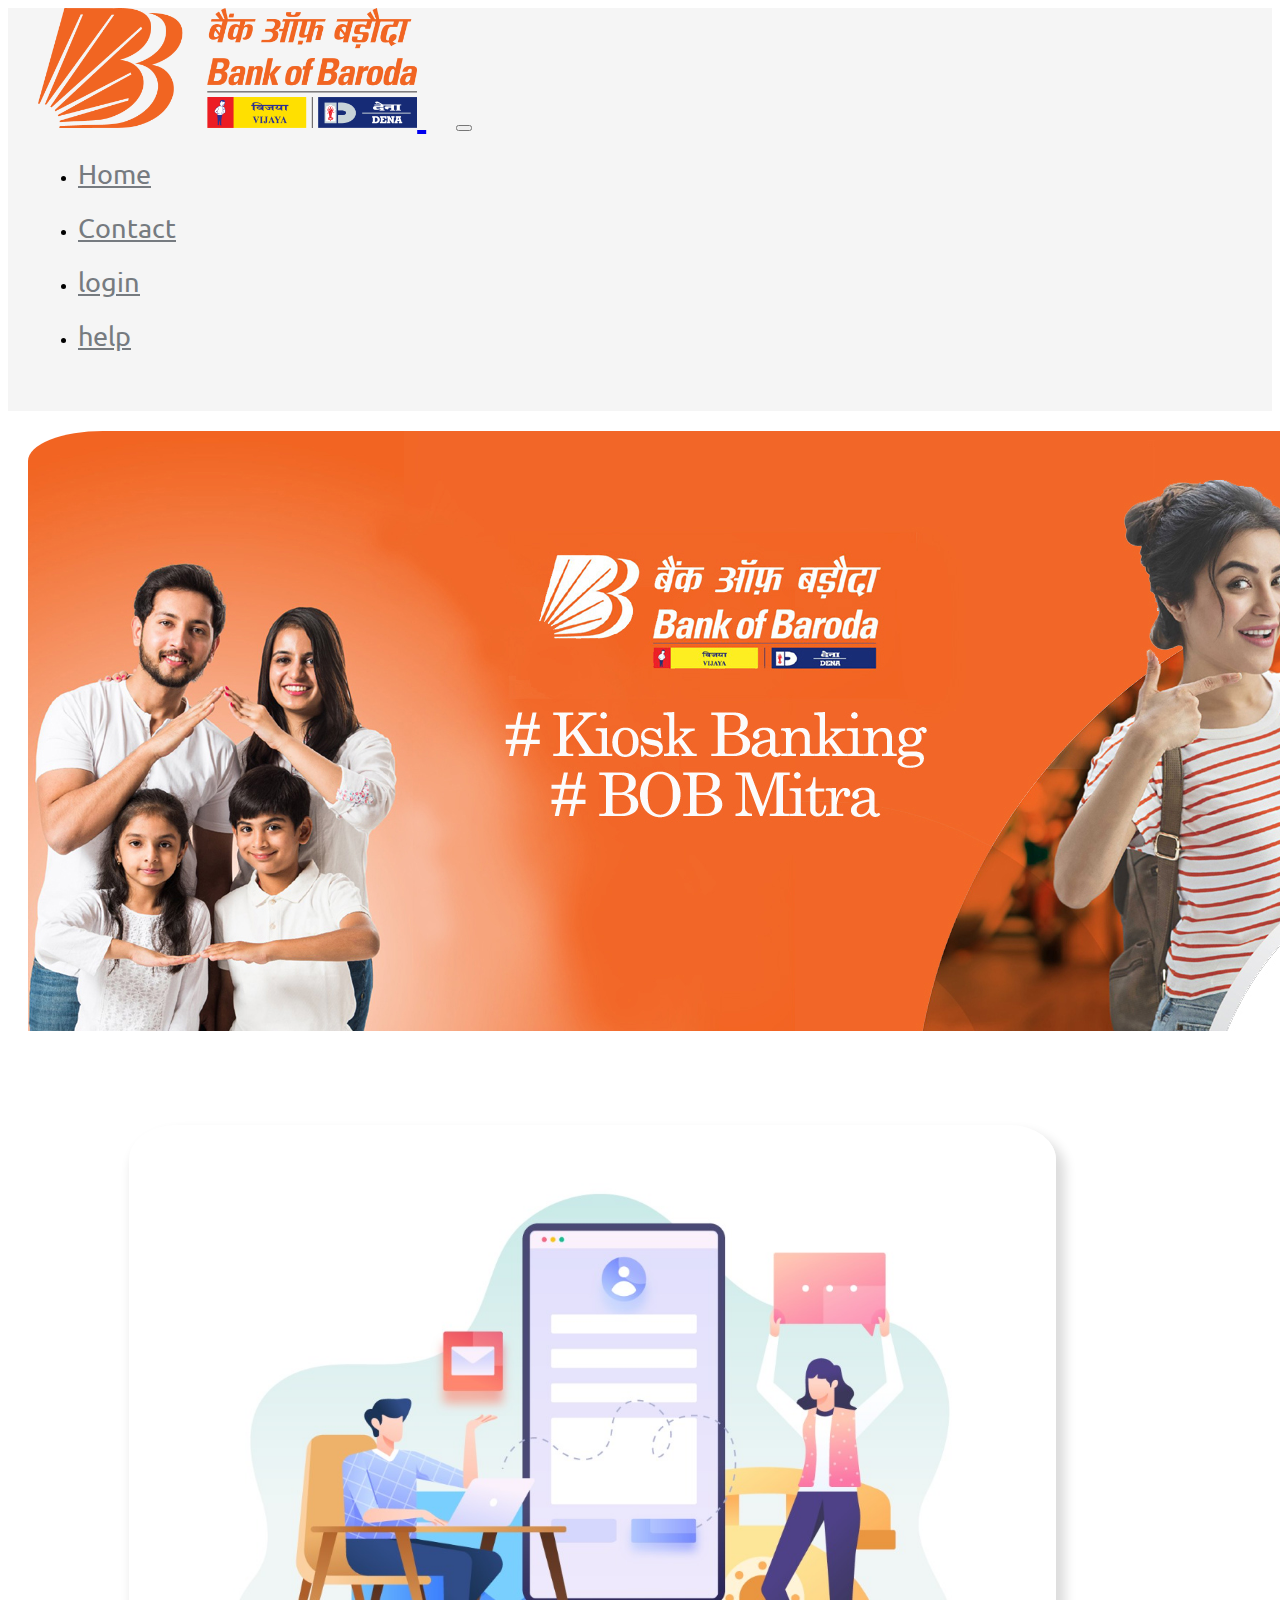
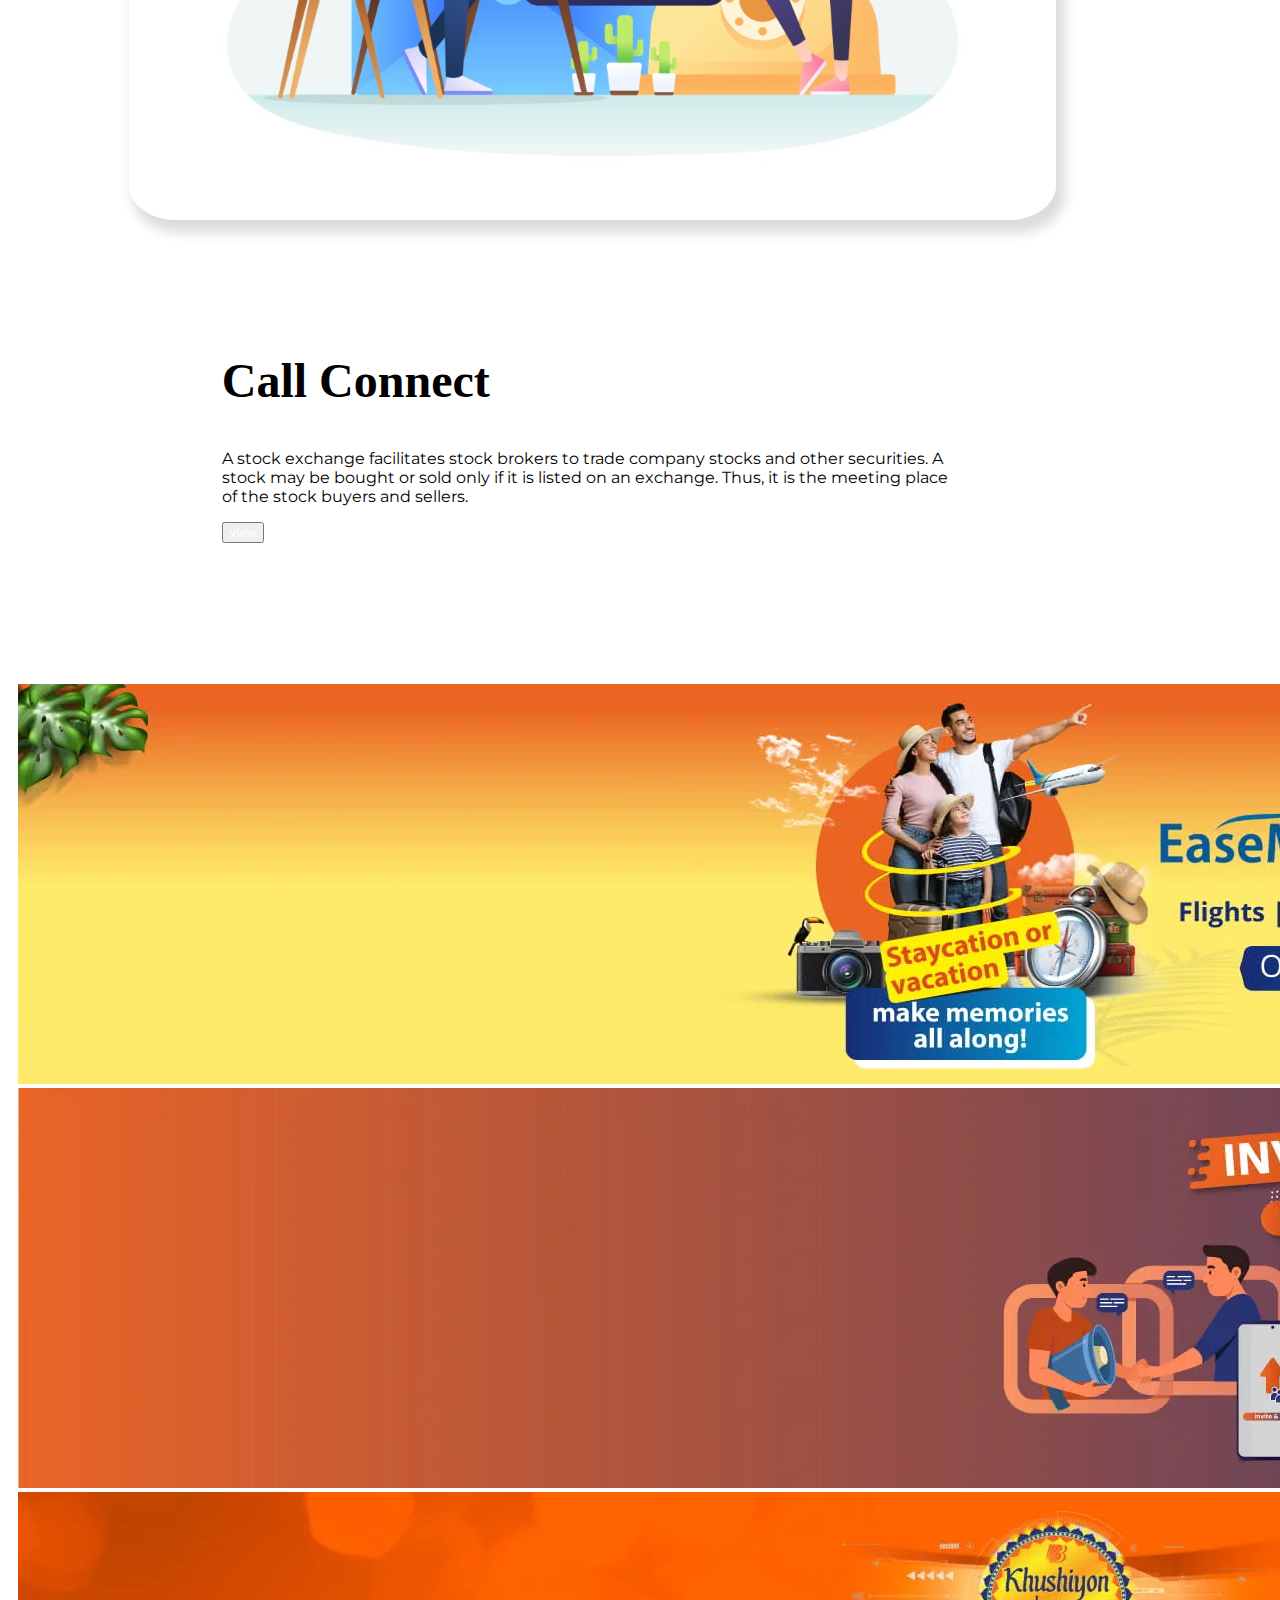
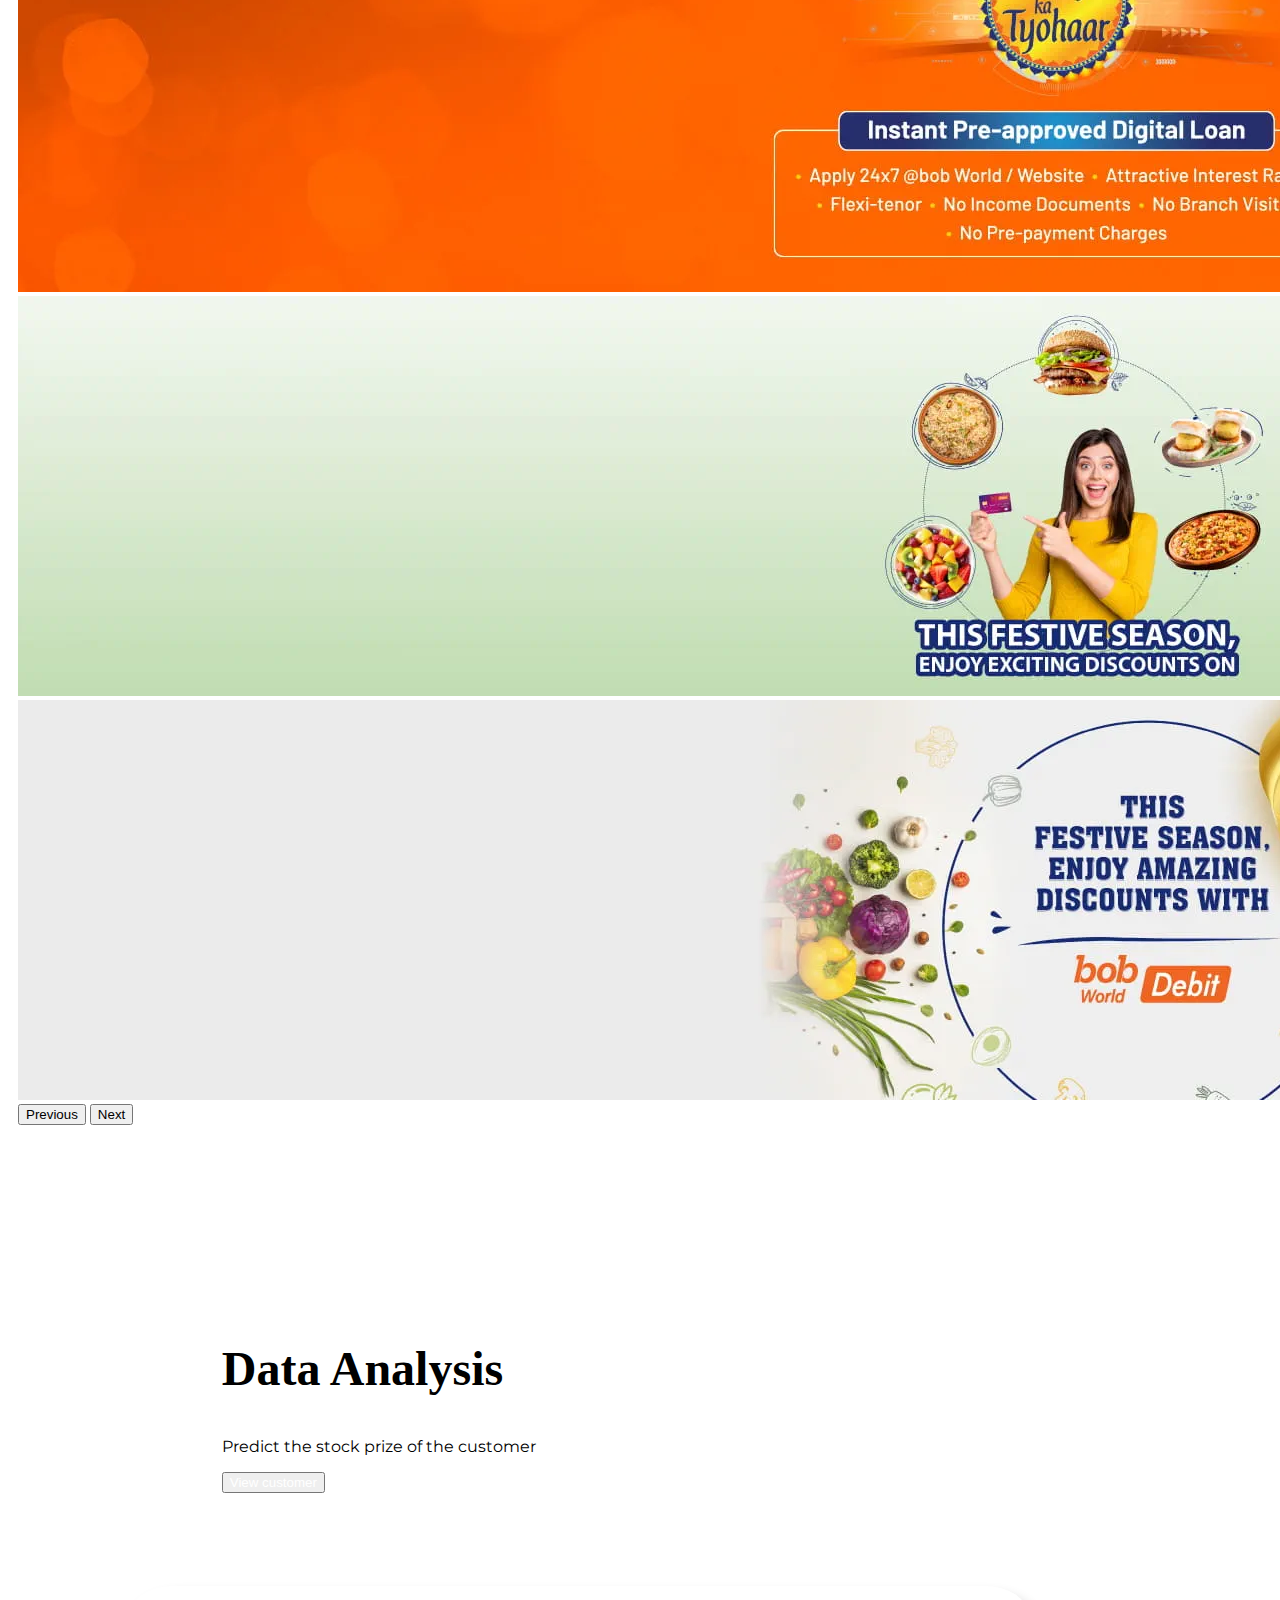
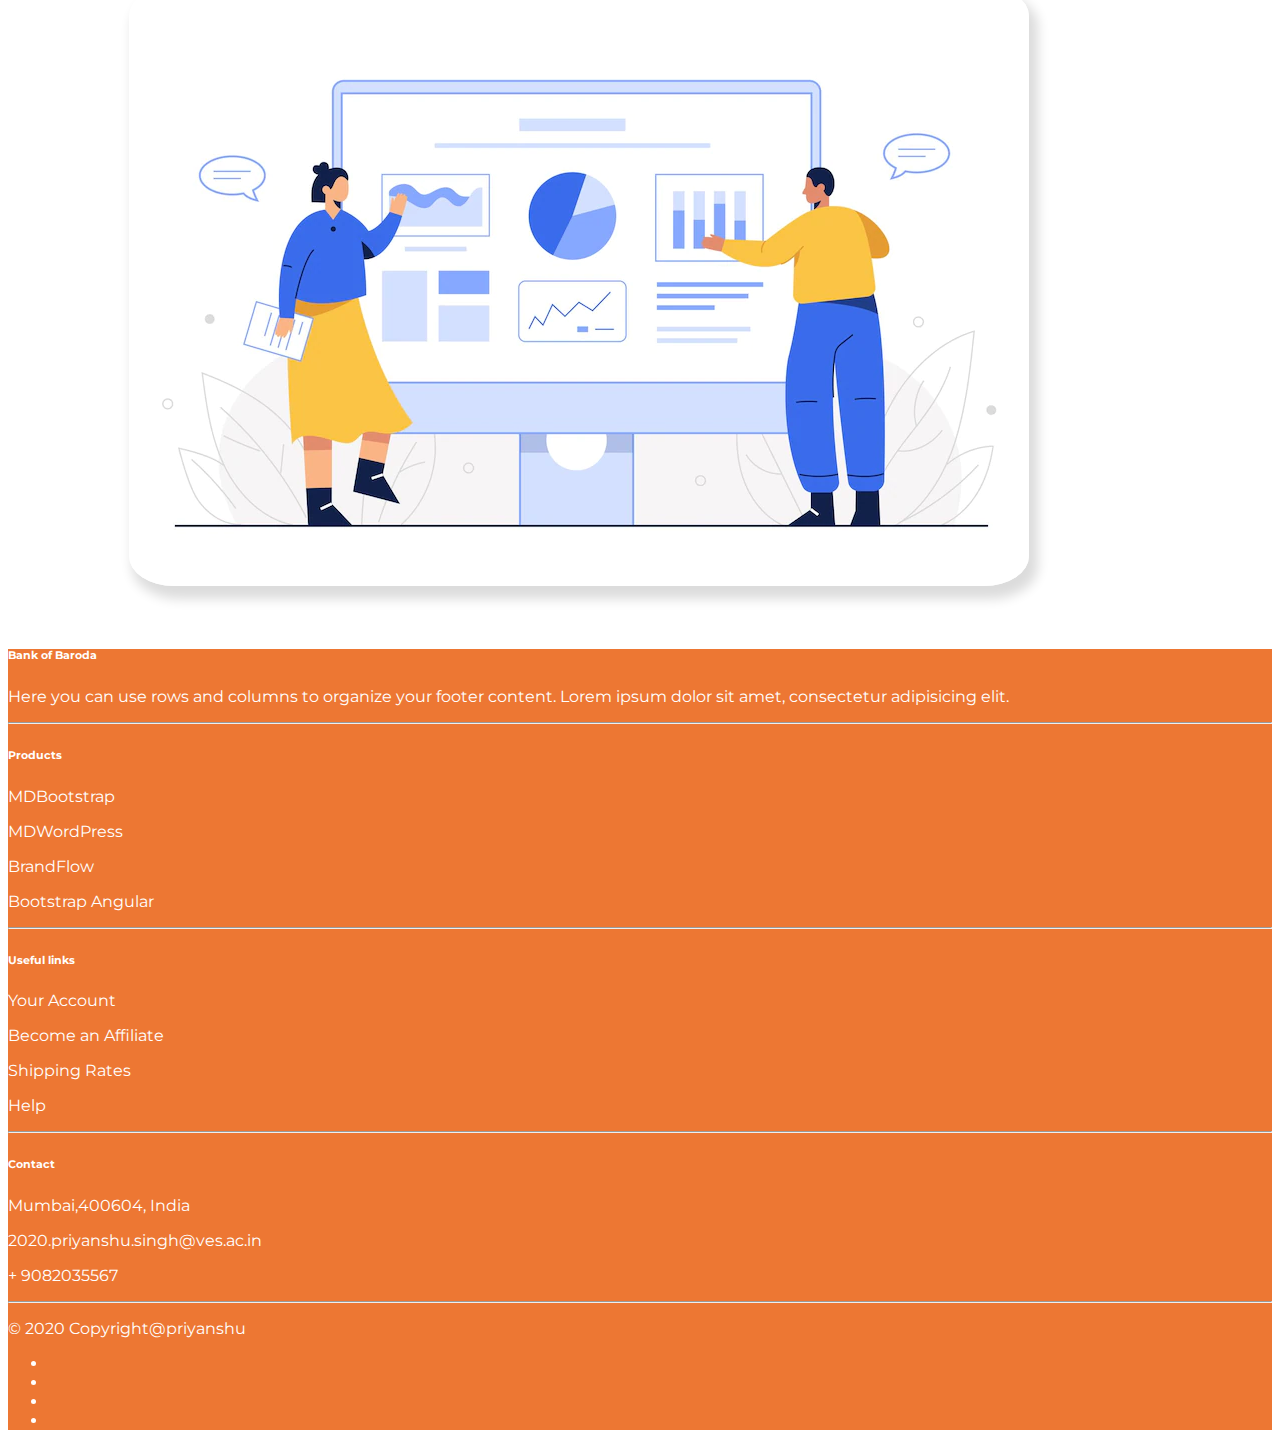
<file: templates/index.html>
<!DOCTYPE html>
<html lang="en">

<head>
    <meta charset="UTF-8">
    <meta http-equiv="X-UA-Compatible" content="IE=edge">
    <meta name="viewport" content="width=device-width, initial-scale=1.0">
    <title>BOB</title>

    <link rel="stylesheet" href="/static/style.css">
    <!-- bootsrap  -->
    <link rel="stylesheet" href="https://cdn.jsdelivr.net/npm/bootstrap@5.2.2/dist/css/bootstrap.min.css"
        integrity="sha384-Zenh87qX5JnK2Jl0vWa8Ck2rdkQ2Bzep5IDxbcnCeuOxjzrPF/et3URy9Bv1WTRi" crossorigin="anonymous">
    <!-- script of bootstrap -->
    <script src="https://cdn.jsdelivr.net/npm/bootstrap@5.2.2/dist/js/bootstrap.min.js"
        integrity="sha384-IDwe1+LCz02ROU9k972gdyvl+AESN10+x7tBKgc9I5HFtuNz0wWnPclzo6p9vxnk"
        crossorigin="anonymous"></script>
    <!-- google fonts  -->
    <link rel="preconnect" href="https://fonts.googleapis.com">
    <link rel="preconnect" href="https://fonts.gstatic.com" crossorigin>
    <link href="https://fonts.googleapis.com/css2?family=Ubuntu&display=swap" rel="stylesheet">
    <link href="https://fonts.googleapis.com/css2?family=Montserrat:ital,wght@1,200&family=Ubuntu&display=swap"
        rel="stylesheet">

    <!-- font awesome  -->


    <link rel="stylesheet" href="https://use.fontawesome.com/releases/v5.15.4/css/all.css"
        integrity="sha384-DyZ88mC6Up2uqS4h/KRgHuoeGwBcD4Ng9SiP4dIRy0EXTlnuz47vAwmeGwVChigm" crossorigin="anonymous" />

    <script src="https://code.jquery.com/jquery-3.2.1.slim.min.js"
        integrity="sha384-KJ3o2DKtIkvYIK3UENzmM7KCkRr/rE9/Qpg6aAZGJwFDMVNA/GpGFF93hXpG5KkN"
        crossorigin="anonymous"></script>
    <script src="https://cdnjs.cloudflare.com/ajax/libs/popper.js/1.12.9/umd/popper.min.js"
        integrity="sha384-ApNbgh9B+Y1QKtv3Rn7W3mgPxhU9K/ScQsAP7hUibX39j7fakFPskvXusvfa0b4Q"
        crossorigin="anonymous"></script>
    <script src="https://maxcdn.bootstrapcdn.com/bootstrap/4.0.0/js/bootstrap.min.js"
        integrity="sha384-JZR6Spejh4U02d8jOt6vLEHfe/JQGiRRSQQxSfFWpi1MquVdAyjUar5+76PVCmYl"
        crossorigin="anonymous"></script>


</head>

<body>
    <!-- navbar  -->

    <section id="section-navbar   ">
        <nav class="navbar navbar-custom navbar-expand-lg navbar-light ">
            <a class="navbar-brand text-white" href="#">
                <img class="logo-image" src="/static/image/bank-of-baroda-logo-bob.png">
            </a>
            <button class="navbar-toggler" type="button" data-toggle="collapse" data-target="#navbarNavAltMarkup"
                aria-controls="navbarNavAltMarkup" aria-expanded="false" aria-label="Toggle navigation">
                <span class="navbar-toggler-icon"></span>
            </button>
            <div class="collapse navbar-collapse" id="navbarNavAltMarkup">
                <ul class="navbar-nav ms-auto ">
                    <li class="nav-item">
                        <a class=" nav-link active text-light" href="/">Home</a>
                    </li>
                    <li class="nav-item">
                        <a class="nav-link text-light" href="#">Contact</a>
                    </li>
                    <li class="nav-item">
                        <a class="nav-link text-light" href="/transaction">login</a>
                    </li>
                    <li class="nav-item">
                        <a class=" nav-link text-light" href="#">help</a>
                    </li>
                </ul>

            </div>
        </nav>
    </section>

    <!-- middle section  -->
    <section id="section-middile">
        <div class="container image-container">
            <img class="img-fluid image-box" src="/static/image/bannerFinal.jpg" alt="">
        </div>


    </section>
    <!-- call centre  -->
    <section id="customer-section-1">
        <div class="container-fluid">
            <div class="row">
                <div class="col-lg-6">
                    <img class="image-title " src="/static/image/call.jpg">
                </div>
                <div class="col-lg-6">
                    <div class="customer-container">
                        <h1 class="big-heading">Call Connect </h1>
                        <p>
                            A stock exchange facilitates stock brokers to trade company stocks and other securities. A
                            stock may be bought or sold only if it is listed on an exchange. Thus, it is the meeting
                            place of the stock buyers and sellers.


                        </p>
                        <button type="button" class="btn btn-primary btn-lg"><a class="login-button" href="/callcenter">
                                view </a></button>
                    </div>
                </div>
            </div>
        </div>
    </section>

    <!-- carosal  -->
    <section id="section-carosal">
        <div id="carouselExampleControls" class="carousel slide" data-bs-ride="carousel">
            <div class="carousel-inner">
                <div class="carousel-item active">
                    <img src="/static/image/1.webp" class="d-block w-100" alt="...">
                </div>
                <div class="carousel-item">
                    <img src="/static/image/2.webp" class="d-block w-100" alt="...">
                </div>
                <div class="carousel-item">
                    <img src="/static/image/3.webp" class="d-block w-100" alt="...">
                </div>
                <div class="carousel-item">
                    <img src="/static/image/4.webp" class="d-block w-100" alt="...">
                </div>
                <div class="carousel-item">
                    <img src="/static/image/5.webp" class="d-block w-100" alt="...">
                </div>
            </div>
            <button class="carousel-control-prev" type="button" data-bs-target="#carouselExampleControls"
                data-bs-slide="prev">
                <span class="carousel-control-prev-icon" aria-hidden="true"></span>
                <span class="visually-hidden">Previous</span>
            </button>
            <button class="carousel-control-next" type="button" data-bs-target="#carouselExampleControls"
                data-bs-slide="next">
                <span class="carousel-control-next-icon" aria-hidden="true"></span>
                <span class="visually-hidden">Next</span>
            </button>
        </div>

    </section>
    <!-- power pi  -->
    <section id="customer-section-2">
        <div class="container-fluid">
            <div class="row">

                <div class="col-lg-6">
                    <div class="customer-container">
                        <h1 class="big-heading">Data Analysis</h1>
                        <p>
                            Predict the stock prize of the customer
                        </p>
                        <button type="button" class="btn btn-primary btn-lg"><a class="login-button"
                                href="/predict">View
                                customer</a></button>
                    </div>
                </div>
                <div class="col-lg-6">
                    <img class="image-title " src="/static/image/8.webp">
                </div>
            </div>
        </div>
    </section>

    <!-- call center section  -->






    <!-- footer section  -->
    <section id="footersection">
        <!-- Footer -->
        <footer class="page-footer font-small mdb-color pt-4">

            <!-- Footer Links -->
            <div class="container text-center text-md-left">

                <!-- Footer links -->
                <div class="row text-center text-md-left mt-3 pb-3">

                    <!-- Grid column -->
                    <div class="col-md-3 col-lg-3 col-xl-3 mx-auto mt-3">
                        <h6 class="text-uppercase mb-4 font-weight-bold">Bank of Baroda</h6>
                        <!-- <img class="logo-image" src="/static/image/bank-of-baroda-logo-bob.png" alt=""> -->
                        <p>Here you can use rows and columns to organize your footer content. Lorem ipsum dolor sit
                            amet,
                            consectetur
                            adipisicing elit.</p>
                    </div>
                    <!-- Grid column -->

                    <hr class="w-100 clearfix d-md-none">

                    <!-- Grid column -->
                    <div class="col-md-2 col-lg-2 col-xl-2 mx-auto mt-3">
                        <h6 class="text-uppercase mb-4 font-weight-bold">Products</h6>
                        <p>
                            <a class="footer-link" href="#!">MDBootstrap</a>
                        </p>
                        <p>
                            <a class="footer-link" href="#!">MDWordPress</a>
                        </p>
                        <p>
                            <a class="footer-link" href="#!">BrandFlow</a>
                        </p>
                        <p>
                            <a class="footer-link" href="#!">Bootstrap Angular</a>
                        </p>
                    </div>
                    <!-- Grid column -->

                    <hr class="w-100 clearfix d-md-none">

                    <!-- Grid column -->
                    <div class="col-md-3 col-lg-2 col-xl-2 mx-auto mt-3">
                        <h6 class="text-uppercase mb-4 font-weight-bold">Useful links</h6>
                        <p>
                            <a class="footer-link" href="#!">Your Account</a>
                        </p>
                        <p>
                            <a class="footer-link" href="#!">Become an Affiliate</a>
                        </p>
                        <p>
                            <a class="footer-link" href="#!">Shipping Rates</a>
                        </p>
                        <p>
                            <a class="footer-link" href="#!">Help</a>
                        </p>
                    </div>

                    <!-- Grid column -->
                    <hr class="w-100 clearfix d-md-none">

                    <!-- Grid column -->
                    <div class="col-md-4 col-lg-3 col-xl-3 mx-auto mt-3">
                        <h6 class="text-uppercase mb-4 font-weight-bold">Contact</h6>
                        <p>
                            <i class="fas fa-home mr-3"></i> Mumbai,400604, India
                        </p>
                        <p>
                            <i class="fas fa-envelope mr-3"></i> 2020.priyanshu.singh@ves.ac.in
                        </p>
                        <p>
                            <i class="fas fa-phone mr-3"></i> + 9082035567
                        </p>

                    </div>
                    <!-- Grid column -->

                </div>
                <!-- Footer links -->

                <hr>

                <!-- Grid row -->
                <div class="row d-flex align-items-center">

                    <!-- Grid column -->
                    <div class="col-md-7 col-lg-8">

                        <!--Copyright-->
                        <p class="text-center text-md-left">© 2020 Copyright@priyanshu

                        </p>

                    </div>
                    <!-- Grid column -->

                    <!-- Grid column -->
                    <div class="col-md-5 col-lg-4 ml-lg-0">

                        <!-- Social buttons -->
                        <div class="text-center text-md-right">
                            <ul class="list-unstyled list-inline">
                                <li class="list-inline-item">
                                    <a class="footer-link btn-floating btn-sm rgba-white-slight mx-1">
                                        <i class="fab fa-facebook-f"></i>
                                    </a>
                                </li>
                                <li class="list-inline-item">
                                    <a class="footer-link btn-floating btn-sm rgba-white-slight mx-1">
                                        <i class="fab fa-twitter"></i>
                                    </a>
                                </li>
                                <li class="list-inline-item">
                                    <a class="footer-link btn-floating btn-sm rgba-white-slight mx-1">
                                        <i class="fab fa-google-plus-g"></i>
                                    </a>
                                </li>
                                <li class="list-inline-item">
                                    <a class="footer-link btn-floating btn-sm rgba-white-slight mx-1">
                                        <i class="fab fa-linkedin-in"></i>
                                    </a>
                                </li>
                            </ul>
                        </div>

                    </div>
                    <!-- Grid column -->

                </div>
                <!-- Grid row -->

            </div>
            <!-- Footer Links -->

        </footer>
        <!-- Footer -->
    </section>
</body>

</html>
</file>
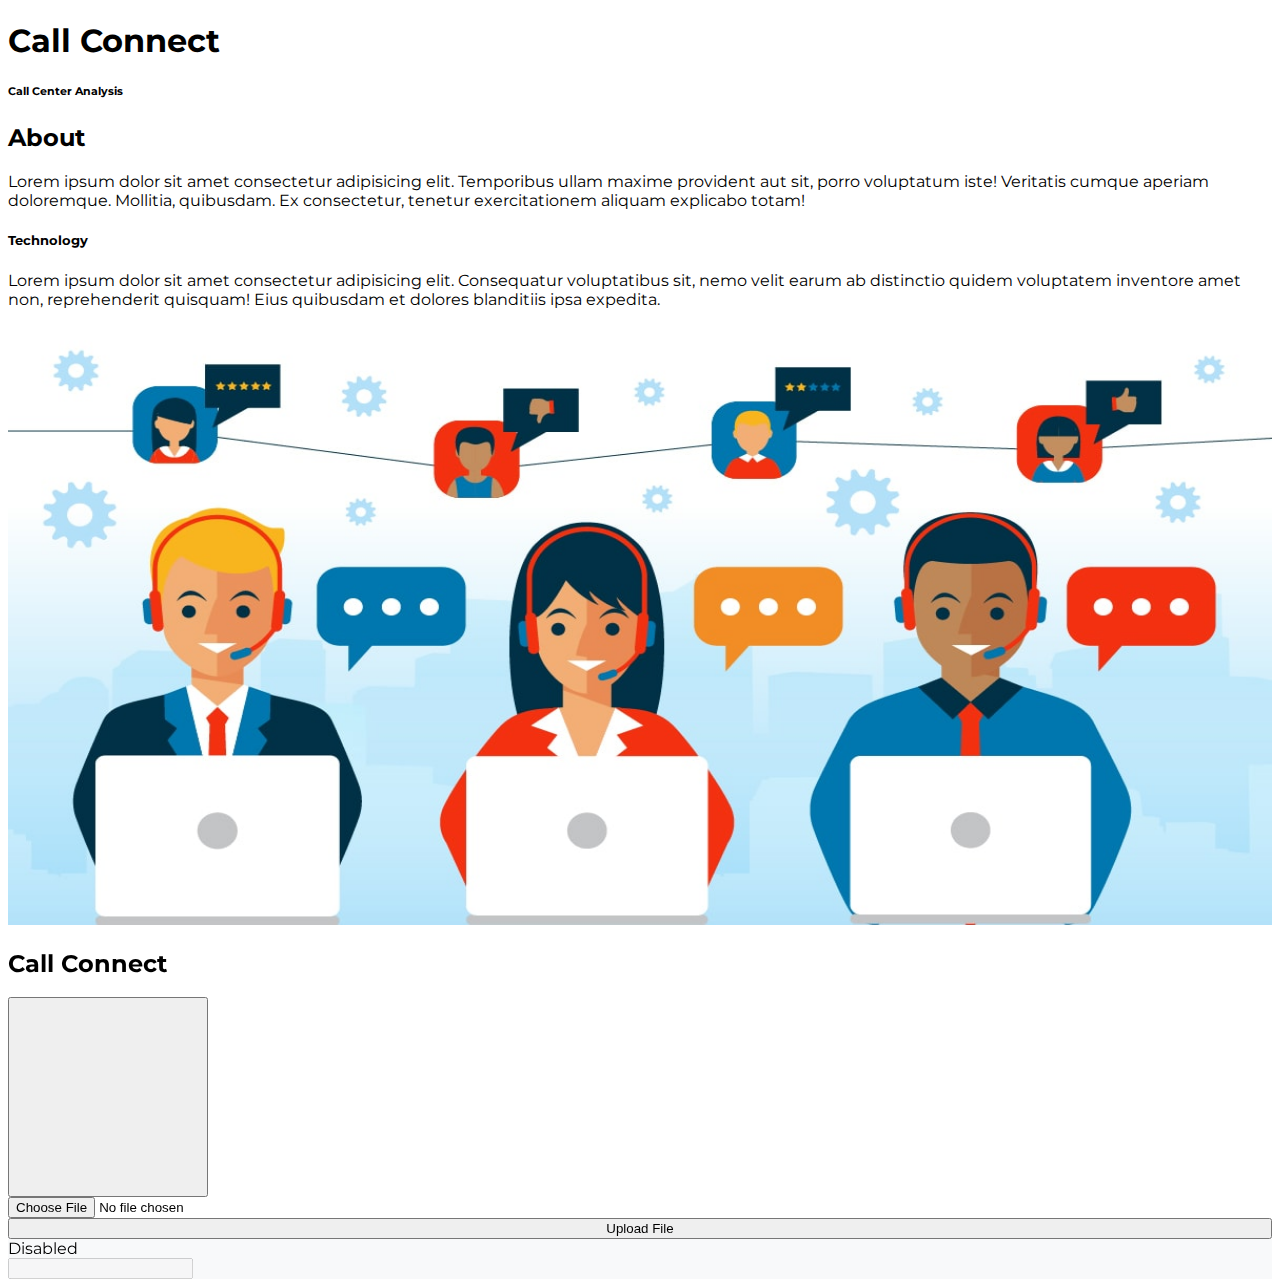
<file: templates/callcenter.html>
<!DOCTYPE html>
<html lang="en">

<head>
    <meta charset="UTF-8">
    <meta http-equiv="X-UA-Compatible" content="IE=edge">
    <meta name="viewport" content="width=device-width, initial-scale=1.0">
    <title>Document</title>
    <link rel="stylesheet" href="/static/style.css">
    <!-- bootsrap  -->
    <link rel="stylesheet" href="https://cdn.jsdelivr.net/npm/bootstrap@5.2.2/dist/css/bootstrap.min.css"
        integrity="sha384-Zenh87qX5JnK2Jl0vWa8Ck2rdkQ2Bzep5IDxbcnCeuOxjzrPF/et3URy9Bv1WTRi" crossorigin="anonymous">
    <!-- script of bootstrap -->
    <script src="https://cdn.jsdelivr.net/npm/bootstrap@5.2.2/dist/js/bootstrap.min.js"
        integrity="sha384-IDwe1+LCz02ROU9k972gdyvl+AESN10+x7tBKgc9I5HFtuNz0wWnPclzo6p9vxnk"
        crossorigin="anonymous"></script>
    <!-- google fonts  -->
    <link rel="preconnect" href="https://fonts.googleapis.com">
    <link rel="preconnect" href="https://fonts.gstatic.com" crossorigin>
    <link href="https://fonts.googleapis.com/css2?family=Ubuntu&display=swap" rel="stylesheet">
    <link href="https://fonts.googleapis.com/css2?family=Montserrat:ital,wght@1,200&family=Ubuntu&display=swap"
        rel="stylesheet">

    <link rel="stylesheet" href="https://cdnjs.cloudflare.com/ajax/libs/jquery/3.2.1/jquery.min.js">
    <link rel="stylesheet" href="https://cdnjs.cloudflare.com/ajax/libs/font-awesome/4.7.0/css/font-awesome.min.css">

    <!-- CSS Styles -->
    <style>
        .speech {
            border: 1px solid #ddd;
            width: 300px;
            padding: 0;
            margin: 0;
        }

        .speech input {
            border: 0;
            width: 240px;
            display: inline-block;
            height: 30px;
        }

        .speech img {
            float: right;
            width: 40px;
        }
    </style>
</head>

<body>
    <!-- middle section  -->
    <div class="p-5 text-center bg-dark text-white container">
        <h1 class="mb-3">Call Connect</h1>
        <h6 class="mb-3">Call Center Analysis</h6>
    </div>

    <!-- Jumbotron -->
    </header>

    <div class="container mt-3 mb-3 container">
        <div class="row">
            <div class="col">
                <h2 class="mb-2 text-center">About</h2>
                <p>Lorem ipsum dolor sit amet consectetur adipisicing elit. Temporibus ullam maxime provident aut sit,
                    porro voluptatum iste! Veritatis cumque aperiam doloremque. Mollitia, quibusdam. Ex consectetur,
                    tenetur exercitationem aliquam explicabo totam!</p>

                <h5 class="mb-2">Technology</h5>
                <p>Lorem ipsum dolor sit amet consectetur adipisicing elit. Consequatur voluptatibus sit, nemo velit
                    earum ab distinctio quidem voluptatem inventore amet non, reprehenderit quisquam! Eius quibusdam et
                    dolores blanditiis ipsa expedita.</p>
            </div>
        </div>
    </div>

    <!-- Section: Design Block -->
    <section class="text-center container">
        <!-- Background image -->

        <div class="bg-image">
            <img src="/static/image/call12.jpg" alt="audiobook" width="100%" height="600">
        </div>
        <!-- Background image -->

        <div class="card mx-4 mx-md-5 shadow-5-strong"
            style="top: -100px; background: hsla(0, 0%, 100%, 0.8); backdrop-filter: blur(10px);">
            <div class="card-body py-5 px-md-5">

                <div class="row d-flex justify-content-center">
                    <div class="col-lg-8">
                        <h2 class="fw-bold mb-5">Call Connect</h2>
                        <form action="/uploader" method="POST" enctype="multipart/form-data">
                            <!-- 2 column grid layout with text inputs for the first and last names -->

                            <div class="row">
                                <!-- <div class="col-md-6 mb-4"> -->
                                <div class="form-outline">
                                    <button class="btn btn-outline-secondary mb-4" style="width:200px; height:200px"
                                        type="button"><i class="fa-solid fa-3x fa-phone"></i></button>
                                    <!-- </div> -->
                                </div>

                                <!-- <div class="col-md-6 mb-4">
                    <div class="form-outline">
                      <div class="form-outline w-100">
                      <input type="text" required id="form3Example2" class="form-control" />
                      
                      <label class="form-label" for="form3Example2">Last name</label>
                    </div>
                  </div>
                </div> -->

                                <input class="form-control" type="file" required name="file"
                                    accept="application/mp3/mp4" id="file">

                                <!-- Submit button -->
                                <button type="submit" class="btn btn-dark btn-block mt-5 mb-4" style="width: 100% ;">
                                    Upload File
                                </button>
                        </form>

                        <div class="card-footer py-3 border-0" style="background-color: #f8f9fa;">
                            <div class="d-flex flex-start w-100">
                                <label class="form-label mx-4" for="formControlDisabled">Disabled</label>
                                <div class="form-outline w-100">
                                    <div class="form-outline mb-3">
                                        <input class="form-control" id="formControlDisabled" type="text" disabled />
                                    </div>
                                </div>
                            </div>
                        </div>
                    </div>
                </div>
            </div>
    </section>
    
</body>

</html>
</file>
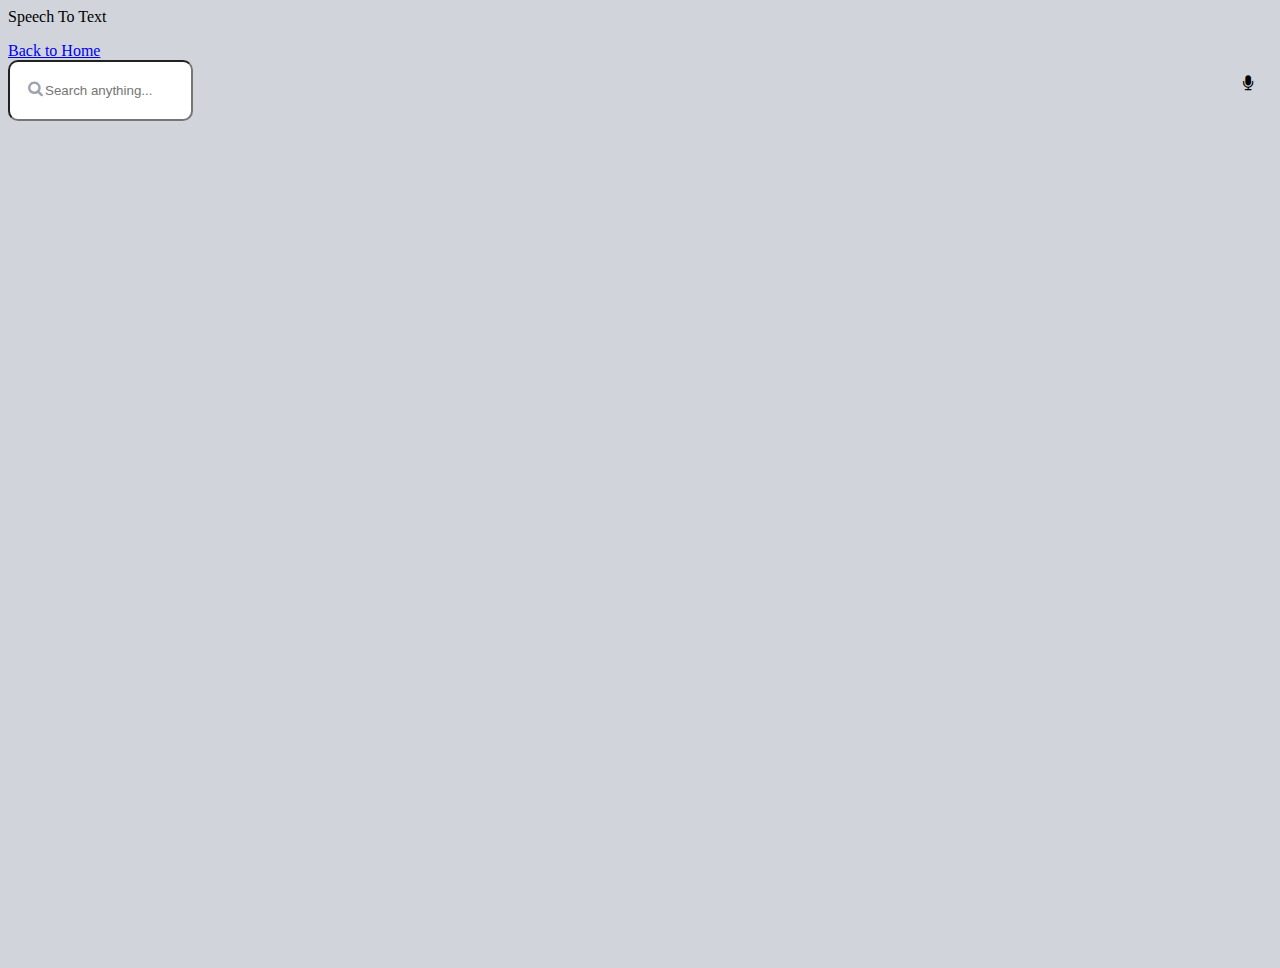
<file: templates/voice.html>
<!DOCTYPE html>
<html lang="en">

<head>
    <meta charset="UTF-8">
    <meta http-equiv="X-UA-Compatible" content="IE=edge">
    <meta name="viewport" content="width=device-width, initial-scale=1.0">
    <title>Document</title>
    <!-- bootsrap  -->
    <link rel="stylesheet" href="https://cdn.jsdelivr.net/npm/bootstrap@5.2.2/dist/css/bootstrap.min.css"
        integrity="sha384-Zenh87qX5JnK2Jl0vWa8Ck2rdkQ2Bzep5IDxbcnCeuOxjzrPF/et3URy9Bv1WTRi" crossorigin="anonymous">
    <!-- script of bootstrap -->
    <script src="https://cdn.jsdelivr.net/npm/bootstrap@5.2.2/dist/js/bootstrap.min.js"
        integrity="sha384-IDwe1+LCz02ROU9k972gdyvl+AESN10+x7tBKgc9I5HFtuNz0wWnPclzo6p9vxnk"
        crossorigin="anonymous"></script>

    <link rel="stylesheet" href="https://cdnjs.cloudflare.com/ajax/libs/jquery/3.2.1/jquery.min.js">
    <link rel="stylesheet" href="https://cdnjs.cloudflare.com/ajax/libs/font-awesome/4.7.0/css/font-awesome.min.css">
    <style>
        body {

            background: #d1d5db;
        }

        .height {

            height: 100vh;
        }

        .form {

            position: relative;
        }

        .form .fa-search {

            position: absolute;
            top: 20px;
            left: 20px;
            color: #9ca3af;

        }

        .form span {

            position: absolute;
            right: 17px;
            top: 13px;
            padding: 2px;
            border-left: 1px solid #d1d5db;

        }

        .left-pan {
            padding-left: 7px;
        }

        .left-pan i {

            padding-left: 10px;
        }

        .form-input {

            height: 55px;
            text-indent: 33px;
            border-radius: 10px;
        }

        .form-input:focus {

            box-shadow: none;
            border: none;
        }
    </style>
</head>

<body>
    <div class="container d-flex col ">
        <div class="container  ">
            <div class="card text-center justify-content-center " style="width: 18rem; height: 40%;">
                <div class="card-header">
                    Speech To Text
                </div>
                <div class="card-body">

                    <p class="card-text">
                        <span id="final"></span>
                        <span id="interim"></span>
                    </p>
                    <a href="/" class="btn btn-primary">Back to Home</a>
                </div>
            </div>
        </div>


        <div class="container">


            <div class="row height d-flex justify-content-center align-items-center">

                <div class="col-md-6">

                    <form id="labnol" method="get" action="https://www.google.com/search">
                        <div class="form">
                            <i class="fa fa-search"></i>
                            <input type="text" class="form-control form-input" name="q" id="transcript"
                                placeholder="Search anything...">
                            <span class="left-pan"><i onclick="startDictation()" class="fa fa-microphone"></i></span>
                        </div>
                    </form>


                </div>

            </div>

        </div>
    </div>

    <script>
        function startDictation() {
            if (window.hasOwnProperty('webkitSpeechRecognition')) {
                var recognition = new webkitSpeechRecognition();
                let final_transcript = "";
                recognition.continuous = false;
                recognition.interimResults = false;

                recognition.lang = 'en-US';
                recognition.start();

                recognition.onresult = function (e) {
                    // document.getElementById('transcript').value = e.results[0][0].transcript;
                    // document.getElementById('show').value = e.results[0][0].transcript;
                    let interim_transcript = "";
                    for (let i = event.resultIndex; i < event.results.length; ++i) {
                        if (event.results[i].isFinal) {
                            final_transcript += event.results[i][0].transcript;
                        } else {
                            interim_transcript += event.results[i][0].transcript;
                        }
                    }
                    document.querySelector("#final").innerHTML = final_transcript;
                    document.querySelector("#interim").innerHTML = interim_transcript;

                    //     console.log(e.results[0][0].transcript);
                    //     recognition.stop();
                    //    const val= document.getElementById('labnol').submit();

                };

                recognition.onerror = function (e) {
                    recognition.stop();
                };
            }
        }
    </script>
</body>

</html>
</file>
<file: static/style.css>
body{
    font-family:"Montserrat";
    box-sizing: border-box;
}
#title{
    background-color:#cad2d2;
    font-family: 'Ubuntu', sans-serif;
}
/* navigation bar */
.logo-image{
    width: 30%;

}


.navbar{
    padding-bottom: 3%;
    background-color:whitesmoke
    
    
}
.navbar-nav{
    padding: 0px 50px;
}


a.navbar-brand{
    font-family: 'Ubuntu';
   
    font-size: 2.5rem;
    padding: 10px 30px;
}
.nav-item{
    padding: 0px ,40px;
    margin: 20px 20px;
}
a.nav-link{
    font-family: 'Ubuntu';
    font-size: 1.7rem;
    color: #767b80 !important;
}


/* first section  */
#section-navbar{
    margin: 10px 10px;
}
#section-carosal{
    margin: 10px 10px;
}

/* middle section  */
.image-container{
    object-fit: fill;
    
}
.image-box{
    border-top-left-radius: 5%;
    border-top-right-radius: 5%;
    
}

/* middele section call center  */

/* first section  */

.big-heading{
    font-size: 3rem;
    line-height: 1.5;
    font-family: 'Montserrat-black';
}
.container-fluid{
    padding: 3% 15% 0% 7%;
}
.left-title-container{
    padding: 10% 10%;
}
.image-container{
    margin: 20px 20px;
    display: flex;
    
}
.image-title{
    display: block;
    height: auto;
    max-width: 100%;
    border-radius: 5%;
    box-shadow: 6px 10px 12px 3px #00000024;
    
    /* margin-left: auto;
    margin-right: auto;*/
} 
#customer-section-1{
    background-color: white;
    padding:3% 3%;
}
.login-button{
    text-decoration: none;
    color: #fff;
    
}
.login-button :hover{
    color: rgb(168, 49, 49)!important;
}

 /* customer section 2 */
 #customer-section-2{
    background-color:white;
    padding: 3% 3%;
}
.customer-container{
    padding: 10% 10%;
}



/* footer section   */
#footersection{
    background-color: rgb(237, 119, 51);
    color: white;
}
.footer-link{
    text-decoration: none;
    color: #fff;
}
</file>
